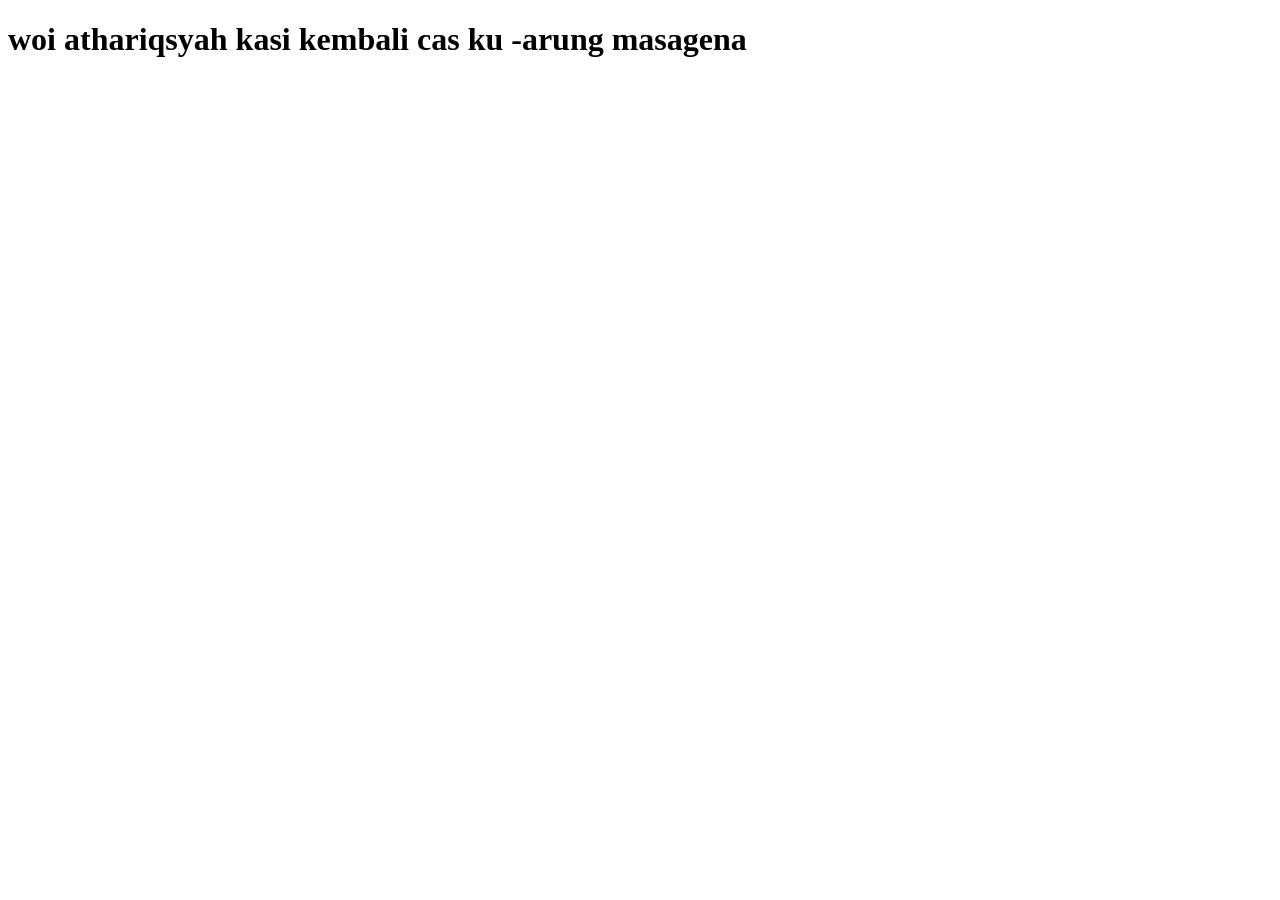
<file: index.html>
<!DOCTYPE html>
<html lang="en">
<head>
    <meta charset="UTF-8">
    <meta name="viewport" content="width=device-width, initial-scale=1.0">
    <title>Document</title>
</head>
<body>
    <h1>woi athariqsyah kasi kembali cas ku -arung masagena</h1>
</body>
</html>
</file>
